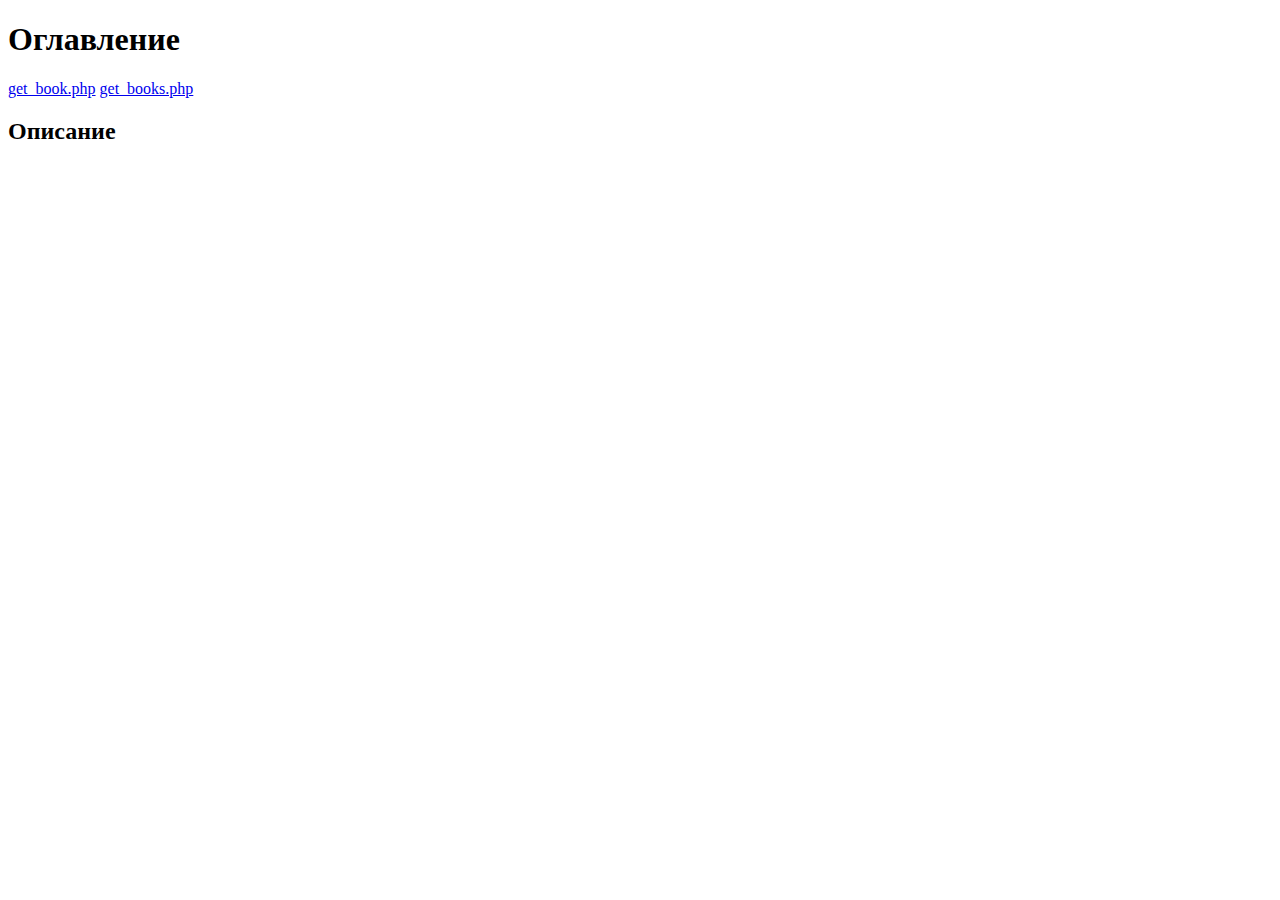
<file: api/docs_ip23/index.html>
<!DOCTYPE html>
<html lang="en">
<head>
    <meta charset="UTF-8">
    <meta name="viewport" content="width=device-width, initial-scale=1.0">
    <title>Document</title>
</head>
<body>
    <h1>Оглавление</h1>
<a href="get_book.html">get_book.php</a>
<a href="get_books.html">get_books.php</a>
<h2>Описание</h2>
</body>
</html>
</file>
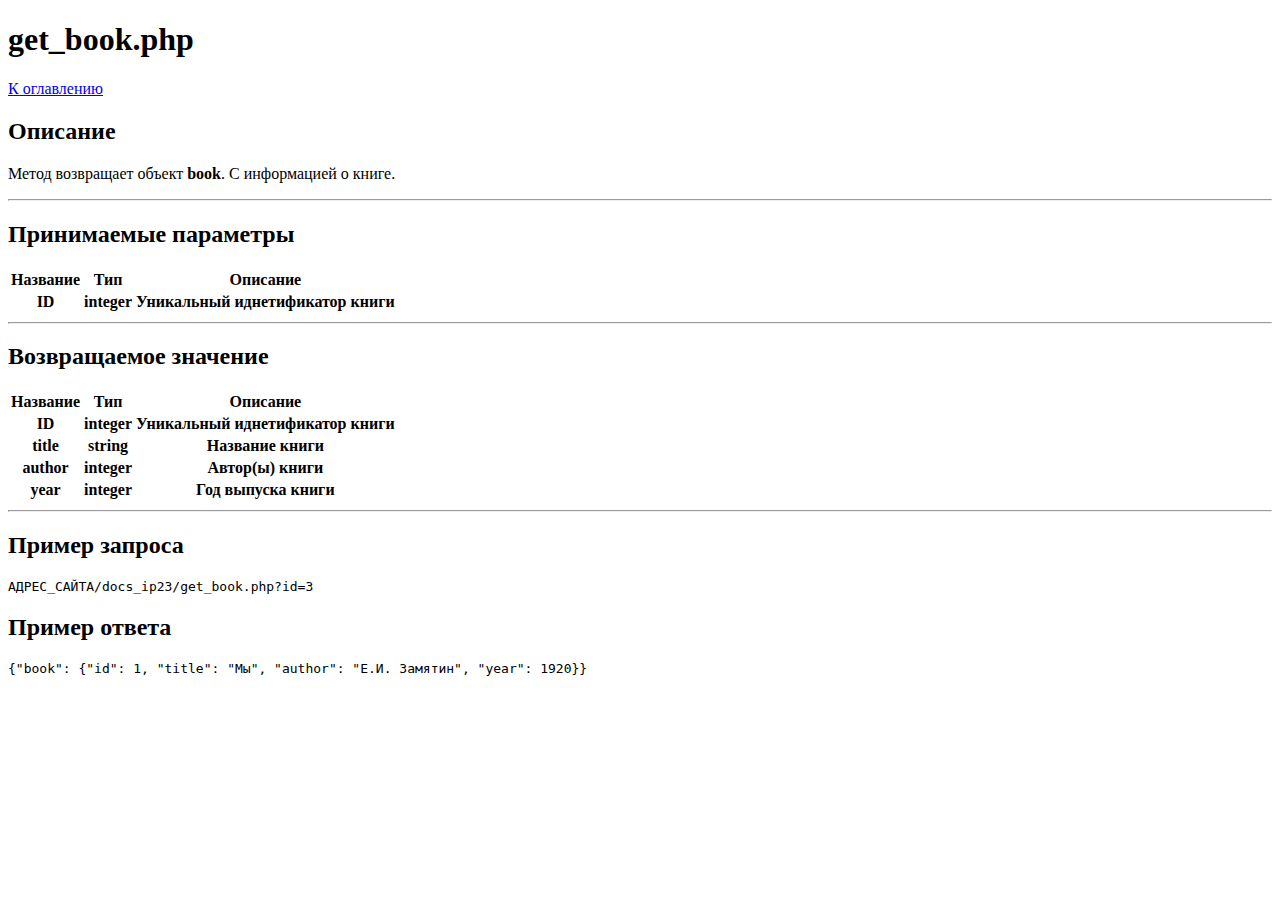
<file: api/docs_ip23/get_book.html>
<!DOCTYPE html>
<html lang="en">
<head>
<meta charset="UTF-8">
<meta name="viewport" content="width=device-width, initial-scale=1.0">
<title>BOOK</title>
</head>
<body>
<h1>get_book.php</h1>
<a href="index.html">К оглавлению</a>
<h2>Описание</h2>
<p>Метод возвращает объект <b>book</b>. С информацией о книге.</p>
<hr>
<h2>Принимаемые параметры</h2>
<table>
    <thead>
        <tr>
            <th>Название</th>
            <th>Тип</th>
            <th>Описание</th>
        </tr>
    </thead>
    <tbody>
        <tr>
            <th>ID</th>
            <th>integer</th>
            <th>Уникальный иднетификатор книги</th>
        </tr>
    </tbody>
</table>
<hr>
<h2>Возвращаемое значение</h2>
<table>
    <thead>
        <tr>
            <th>Название</th>
            <th>Тип</th>
            <th>Описание</th>
        </tr>
    </thead>
    <tbody>
        <tr>
            <th>ID</th>
            <th>integer</th>
            <th>Уникальный иднетификатор книги</th>
        </tr>
        <tr>
            <th>title</th>
            <th>string</th>
            <th>Название книги</th>
        </tr>
        <tr>
            <th>author</th>
            <th>integer</th>
            <th>Автор(ы) книги</th>
        </tr>
        <tr>
            <th>year</th>
            <th>integer</th>
            <th>Год выпуска книги</th>
        </tr>
    </tbody>
</table>
<hr>
<h2>Пример запроса</h2>
<pre>АДРЕС_САЙТА/docs_ip23/get_book.php?id=3</pre>
<h2>Пример ответа</h2>
<pre>{"book": {"id": 1, "title": "Мы", "author": "Е.И. Замятин", "year": 1920}}</pre>
</body>
</html>
</file>
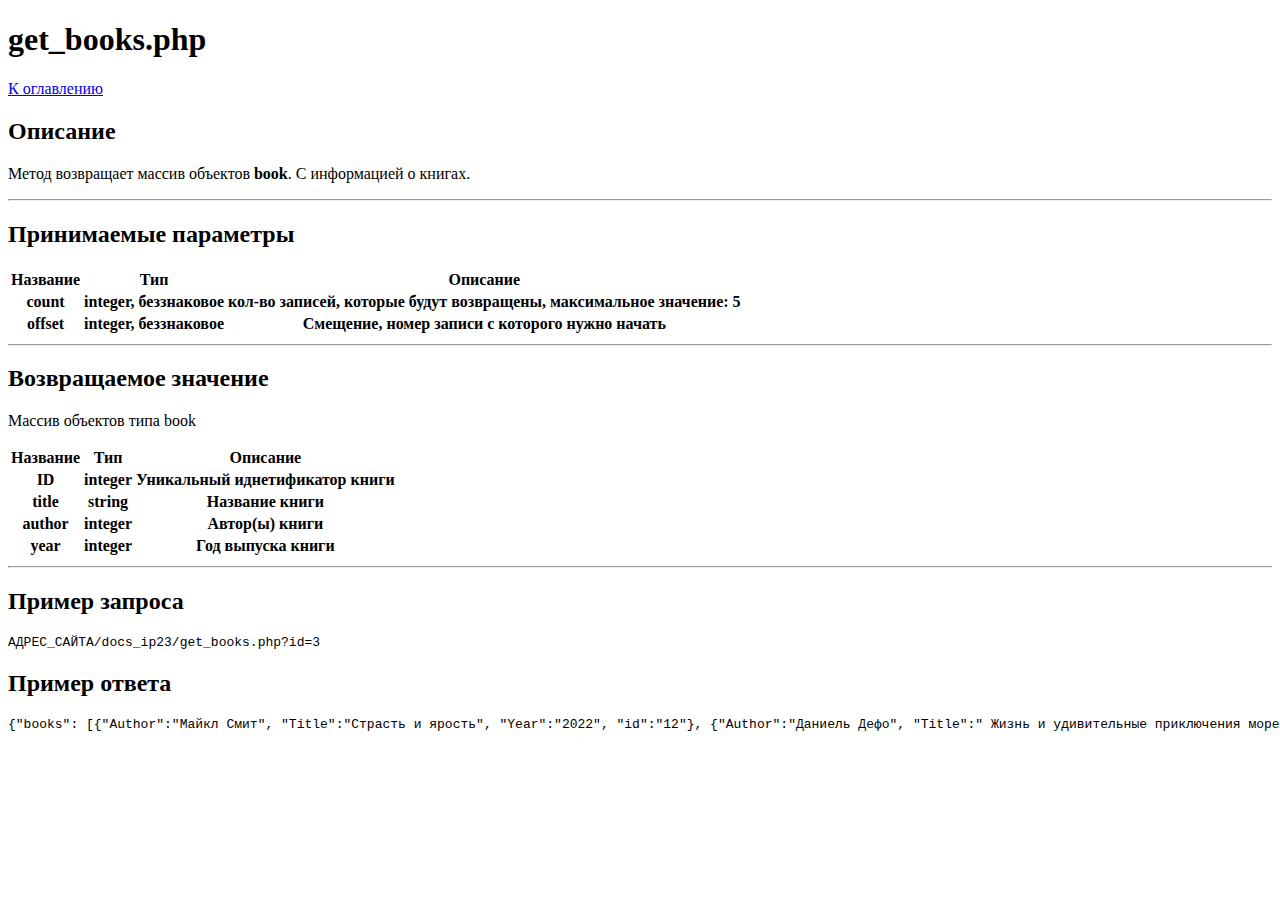
<file: api/docs_ip23/get_books.html>
<!DOCTYPE html>
<html lang="en">
<head>
<meta charset="UTF-8">
<meta name="viewport" content="width=device-width, initial-scale=1.0">
<title>BOOK</title>
</head>
<body>
<h1>get_books.php</h1>
<a href="index.html">К оглавлению</a>
<h2>Описание</h2>
<p>Метод возвращает массив объектов <b>book</b>. С информацией о книгах.</p>
<hr>
<h2>Принимаемые параметры</h2>
<table>
    <thead>
        <tr>
            <th>Название</th>
            <th>Тип</th>
            <th>Описание</th>
        </tr>
    </thead>
    <tbody>
            <tr>
                <th>count</th>
                <th>integer, беззнаковое</th>
                <th>кол-во записей, которые будут возвращены, максимальное значение: 5</th>
            </tr>
            <tr>
                <th>offset</th>
                <th>integer, беззнаковое</th>
                <th>Смещение, номер записи с которого нужно начать</th>
            </tr>
    </tbody>
</table>
<hr>
<h2>Возвращаемое значение</h2>
<p>Массив объектов типа book</p>
<table>
    <thead>
        <tr>
            <th>Название</th>
            <th>Тип</th>
            <th>Описание</th>
        </tr>
    </thead>
    <tbody>
        <tr>
            <th>ID</th>
            <th>integer</th>
            <th>Уникальный иднетификатор книги</th>
        </tr>
        <tr>
            <th>title</th>
            <th>string</th>
            <th>Название книги</th>
        </tr>
        <tr>
            <th>author</th>
            <th>integer</th>
            <th>Автор(ы) книги</th>
        </tr>
        <tr>
            <th>year</th>
            <th>integer</th>
            <th>Год выпуска книги</th>
        </tr>
    </tbody>
</table>
<hr>
<h2>Пример запроса</h2>
<pre>АДРЕС_САЙТА/docs_ip23/get_books.php?id=3</pre>
<h2>Пример ответа</h2>
<pre>{"books": [{"Author":"Майкл Смит", "Title":"Страсть и ярость", "Year":"2022", "id":"12"}, {"Author":"Даниель Дефо", "Title":" Жизнь и удивительные приключения морехода Робинзона Крузо", "Year":"2022", "id":"13"}]}</pre>
</body>
</html>
</file>
